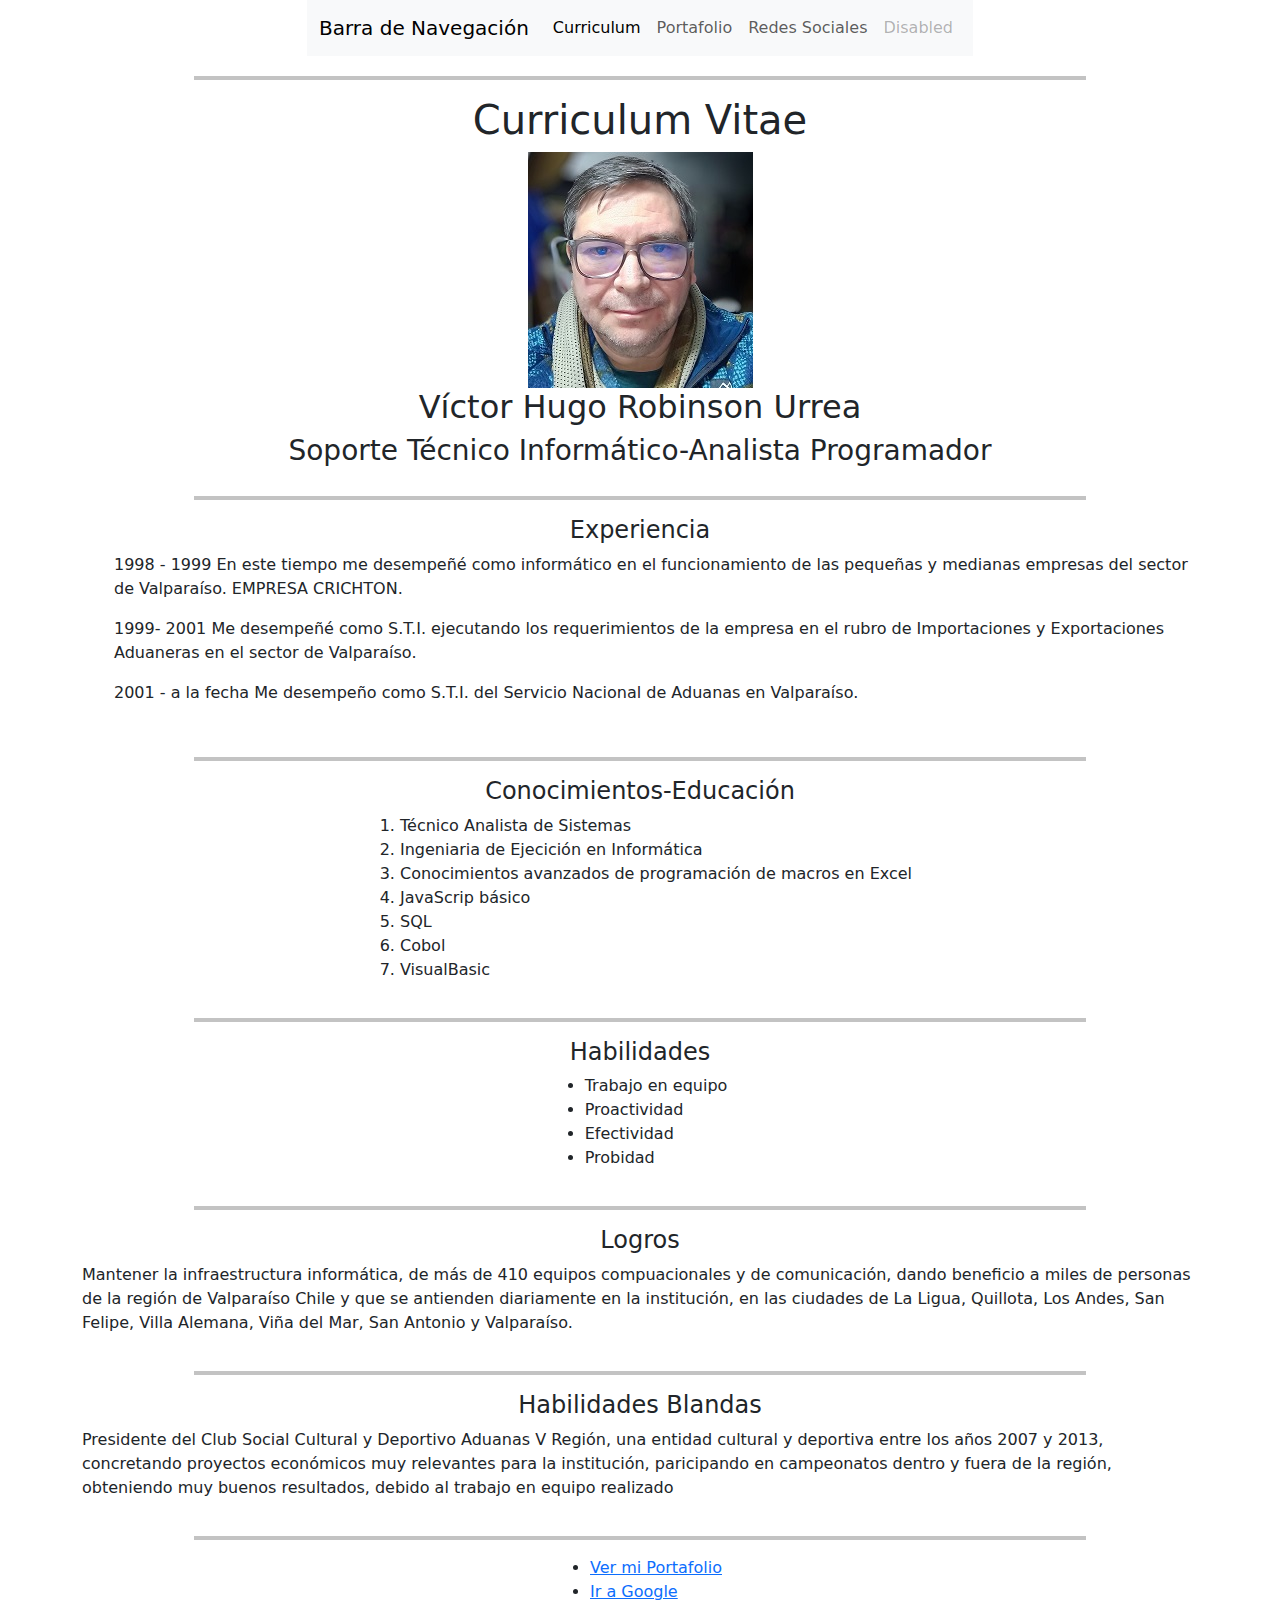
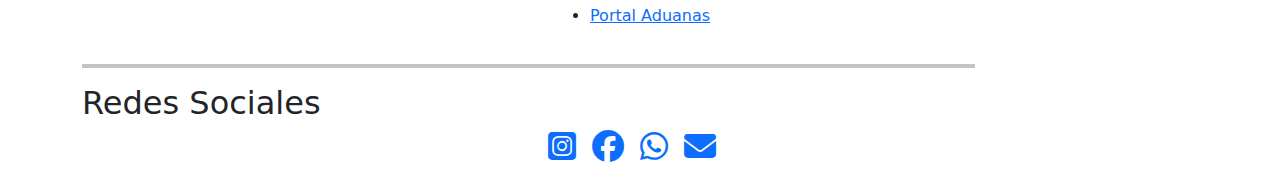
<file: index.html>
<!DOCTYPE html>
<html lang="en">
<head>
    <meta charset="UTF-8">
    <meta name="viewport" content="width=device-width, initial-scale=1.0">
    <title>MiCurriculum</title>
    <link rel="stylesheet" href="assets/css/estilos.css" />
    <link rel="stylesheet" href="https://cdnjs.cloudflare.com/ajax/libs/font-awesome/6.5.2/css/all.min.css">
    <link href="https://cdn.jsdelivr.net/npm/bootstrap@5.3.3/dist/css/bootstrap.min.css" rel="stylesheet" integrity="sha384-QWTKZyjpPEjISv5WaRU9OFeRpok6YctnYmDr5pNlyT2bRjXh0JMhjY6hW+ALEwIH" crossorigin="anonymous">
    
  
</head>
<body>
    
    <div class="container d-flex flex-column align-items-center">
        <nav class="navbar navbar-expand-lg bg-body-tertiary">
            <div class="container-fluid">
              <a class="navbar-brand" href="#">Barra de Navegación</a>
              <button class="navbar-toggler" type="button" data-bs-toggle="collapse" data-bs-target="#navbarNav" aria-controls="navbarNav" aria-expanded="false" aria-label="Toggle navigation">
                <span class="navbar-toggler-icon"></span>
              </button>
              <div class="collapse navbar-collapse" id="navbarNav">
                <ul class="navbar-nav">
                  <li class="nav-item">
                    <a class="nav-link active" aria-current="page" href="#">Curriculum</a>
                  </li>
                  <li class="nav-item">
                    <a class="nav-link" href="portafolio.html" target="_blank">Portafolio</a>
                  </li>
                  <li class="nav-item">
                    <a class="nav-link" href="#">Redes Sociales</a>
                  </li>
                  <li class="nav-item">
                    <a class="nav-link disabled" aria-disabled="true">Disabled</a>
                  </li>
                </ul>
              </div>
            </div>
          </nav>

    <hr class="mb-3"><h1> Curriculum Vitae</h1>
    <img src="./assets/img/fotoperfil.jpg" alt="Foto Perfil"/>
    <h2>Víctor Hugo Robinson Urrea</h2><!-- h1,h2,h3...son los títulos-->

    <h3> Soporte Técnico Informático-Analista Programador</h3>

    <hr class="mb-3"><h4> Experiencia</h4>
    
     
      <ol>   <!--Listas ordenadas-->    
        <p>1998 - 1999 <!-- p son para párrafoss--> 
        En este tiempo me desempeñé como informático en el funcionamiento de las pequeñas y medianas empresas del sector de Valparaíso. 
        EMPRESA CRICHTON. </p>
        
        <p>1999- 2001
        Me desempeñé como S.T.I. ejecutando los requerimientos de la empresa en el rubro de Importaciones y Exportaciones Aduaneras en el sector de Valparaíso. </p>
        <p>2001 - a la fecha
       
        Me desempeño como S.T.I. del Servicio Nacional de Aduanas en  Valparaíso.</p>
    </ol> <!-- fin Listas ordenadas--> 

    <hr class="mb-3"><h4> Conocimientos-Educación</h4>
        <ol>
            <li>Técnico Analista de Sistemas</li>
            <li>Ingeniaria de Ejecición en Informática</li>
            <li>Conocimientos avanzados de programación de macros en Excel</li>
            <li>JavaScrip básico</li>
            <li>SQL</li>
            <li>Cobol</li>
            <li>VisualBasic</li>
        </ol>
        <hr class="mb-3"><h4> Habilidades </h4>
        <ul>  <!--Listas desordenadas--> 
            <li>Trabajo en equipo</li>
            <li>Proactividad</li>
            <li>Efectividad</li>   
            <li>Probidad</li>
             
        </ul><!-- fin Listas desordenadas--> 


        <hr class="mb-3"><h4> Logros</h4>

        <p> Mantener la infraestructura informática, de más de 410 equipos compuacionales y de comunicación, dando beneficio a miles de personas de la región de Valparaíso Chile y que se antienden diariamente en la institución, en las ciudades de La Ligua, Quillota, Los Andes, San Felipe, Villa Alemana, Viña del Mar, San Antonio y Valparaíso.</p>

        <hr class="mb-3"><h4> Habilidades Blandas </h4>    

        <p> Presidente del Club Social Cultural y Deportivo Aduanas V Región, una entidad cultural y deportiva entre los años 2007 y 2013, concretando proyectos económicos muy relevantes para la institución, paricipando en campeonatos dentro y fuera de la región, obteniendo muy buenos resultados, debido al trabajo en equipo realizado</p>

        <hr class="mb-3"><ul>
       <li> <a href="portafolio.html" target="_blank">Ver mi Portafolio</a> </li><!-- a es para cargar páginas o archivos o texto, que deseamos referenciar desde nuestra página principal, target="_blank" es para que se cargue en otra ventana del navegador--> 
        <li><a href="https://www.google.com/" target="_blank">Ir a Google</a></li>
        <li><a href="https://www.aduana.cl/aduana/site/edic/base/port/inicio.html"target="_blank">Portal Aduanas</a></li>
    </ul>
</div>
<footer>
    <div class="container">
      <hr class="mb-3">
      <h2>Redes Sociales</h2>
      <ul class="list-unstyled d-flex justify-content-center">
        <li class="me-3"> <a href="#">
            <i class="fa-brands fa-square-instagram fa-2x"></i> </a>
        </li>
        <li class="me-3">
          <a href="#">
            <i class="fa-brands fa-facebook fa-2x"></i>
          </a>
        </li>
        <li class="me-3">
          <a href="#">
            <i class="fa-brands fa-whatsapp fa-2x"></i>
          </a>
        </li>        
        <li class="me-3">
            <a href="mailto:vhrobinson@gmail.com">
                <i class="fa-solid fa-envelope fa-2x"></i>
              </a>
        </li>
      </ul>
    </div>
  </footer>
</div>

    <script src="https://cdn.jsdelivr.net/npm/bootstrap@5.3.3/dist/js/bootstrap.bundle.min.js" integrity="sha384-YvpcrYf0tY3lHB60NNkmXc5s9fDVZLESaAA55NDzOxhy9GkcIdslK1eN7N6jIeHz" crossorigin="anonymous"></script>
</body>
</html>
</file>
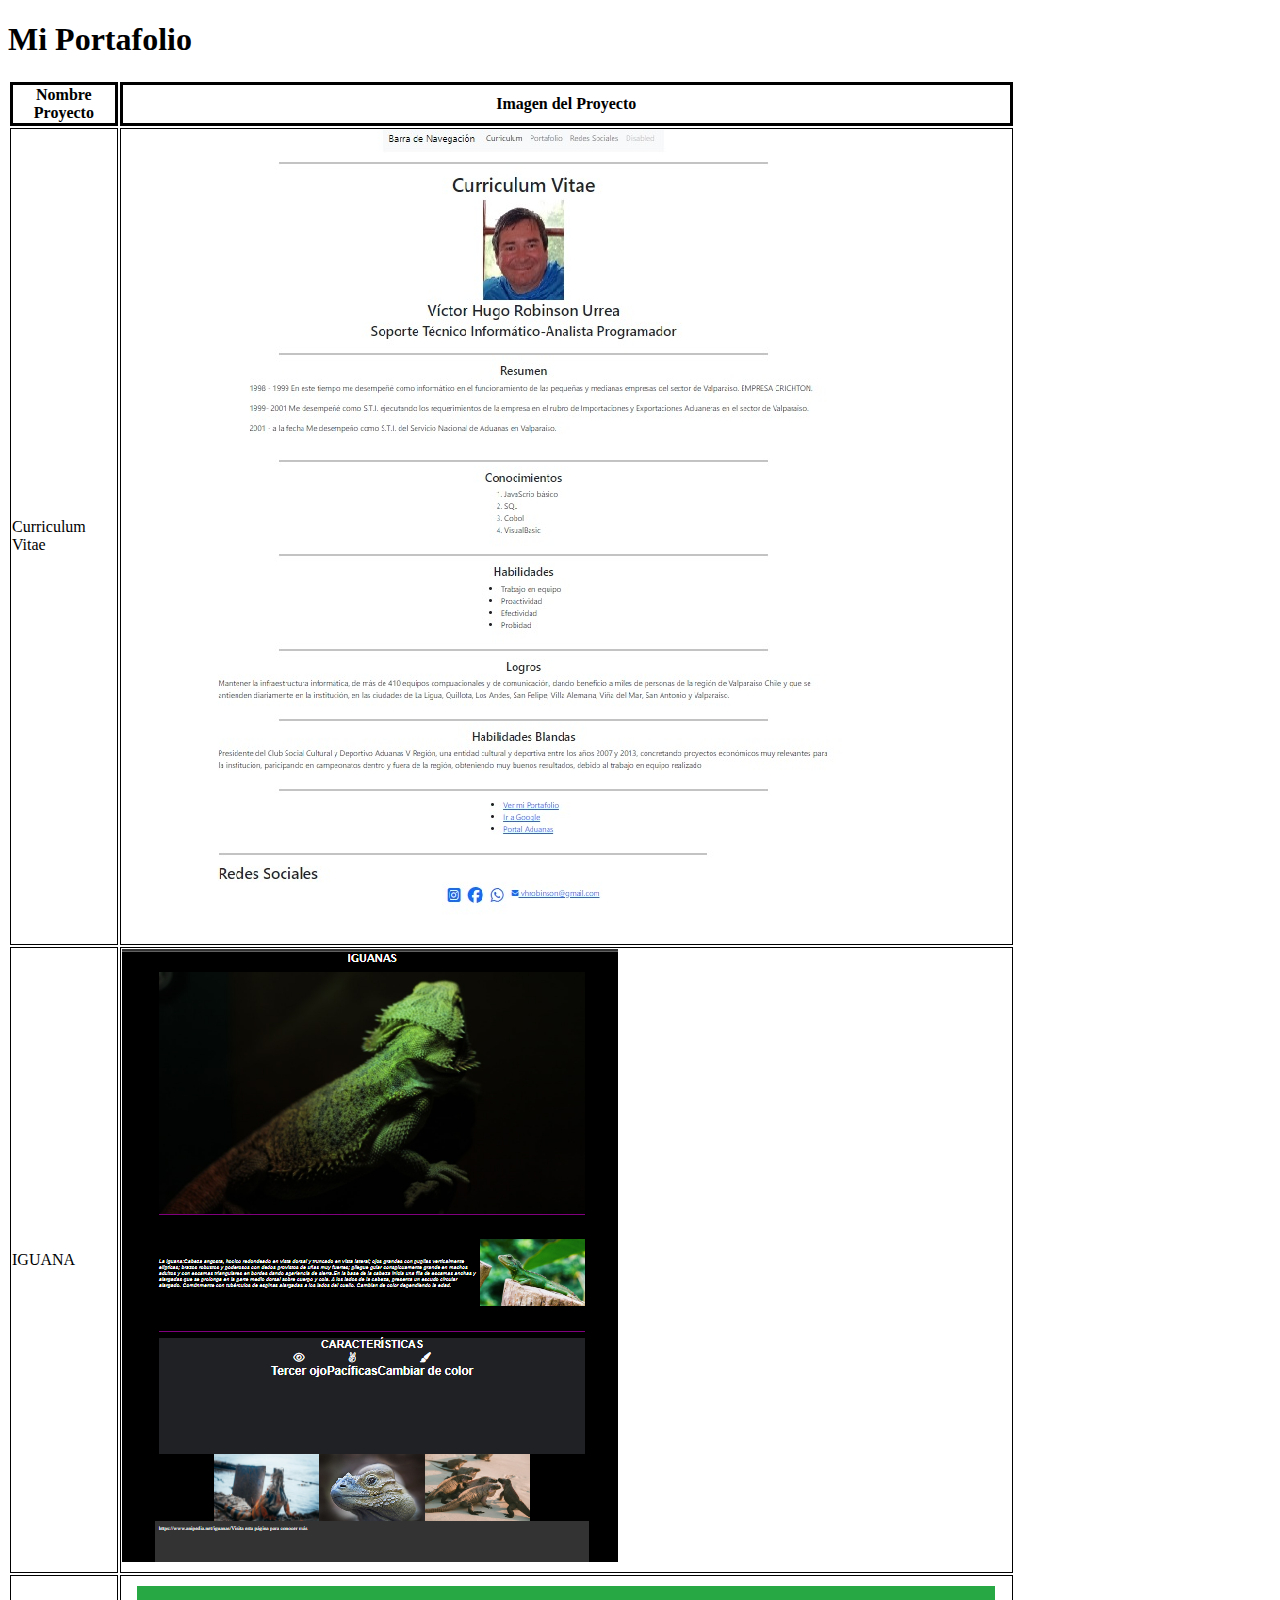
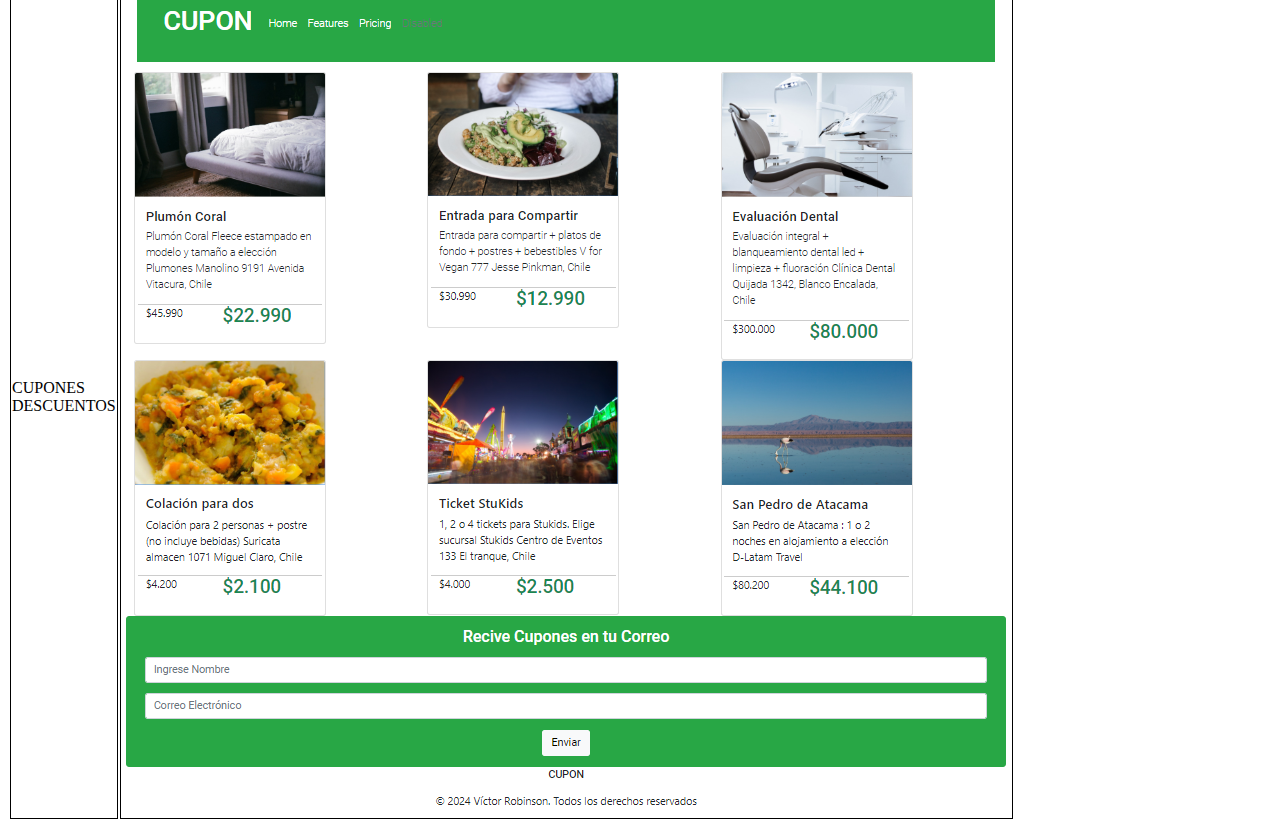
<file: portafolio.html>
<!DOCTYPE html>
<html lang="en">
<head>
    <meta charset="UTF-8">
    <meta name="viewport" content="width=device-width, initial-scale=1.0">
    <title>Portafolio</title>
</head>
<body>
    <h1>Mi Portafolio</h1>

    <table style="width: 400px;"> <!--comienzo declaración de tabla--> 
        <tr><!--filas de la tabla--> 
            <th>Nombre Proyecto</th> <!--define una celda como encabezado--> 
            <th>Imagen del Proyecto</th>
        </tr>
        <tr>
            <td>Curriculum Vitae</td><!--define una celda como elemento-->
            <td> <img src="./assets/img/imgCV.jpg"/></td>
        </tr>
        <tr>
            <td>IGUANA</td>
            <td> <img src="./assets/img/Iguanas.png"/></td>
            
        </tr>
        <tr>
            <td>CUPONES DESCUENTOS</td>
            <td> <img src="./assets/img/cupon.png"/></td>
            
        </tr>
    </table><!--fin declaración de tabla--> 
</body>
<!-- Aqui se definen los EStilos con CSS td y th tendran bordes negros td de 1pixel y th de 3 pixel más ancho, además se pueden definir mas cosas aquí-->
<STyle> 
    td {border : 1px solid black}
    th {border : 3px solid black}
</STyle>
</html>
</file>
<file: assets/css/estilos.css>
.navbar-default .navbar-nav>.active>a, .navbar-default .navbar-nav>.active>a:hover, .navbar-default .navbar-nav>.active>a:focus{
    background-color:#ffffff;
    color:#2a9fea;
  }
  .navbar-default li{
   padding-right:50px;
  }
  hr.mb-3 {
    border: 2px solid #0f0e0e; 
    width: 80%; 
    margin: 20px 0; }
</file>
